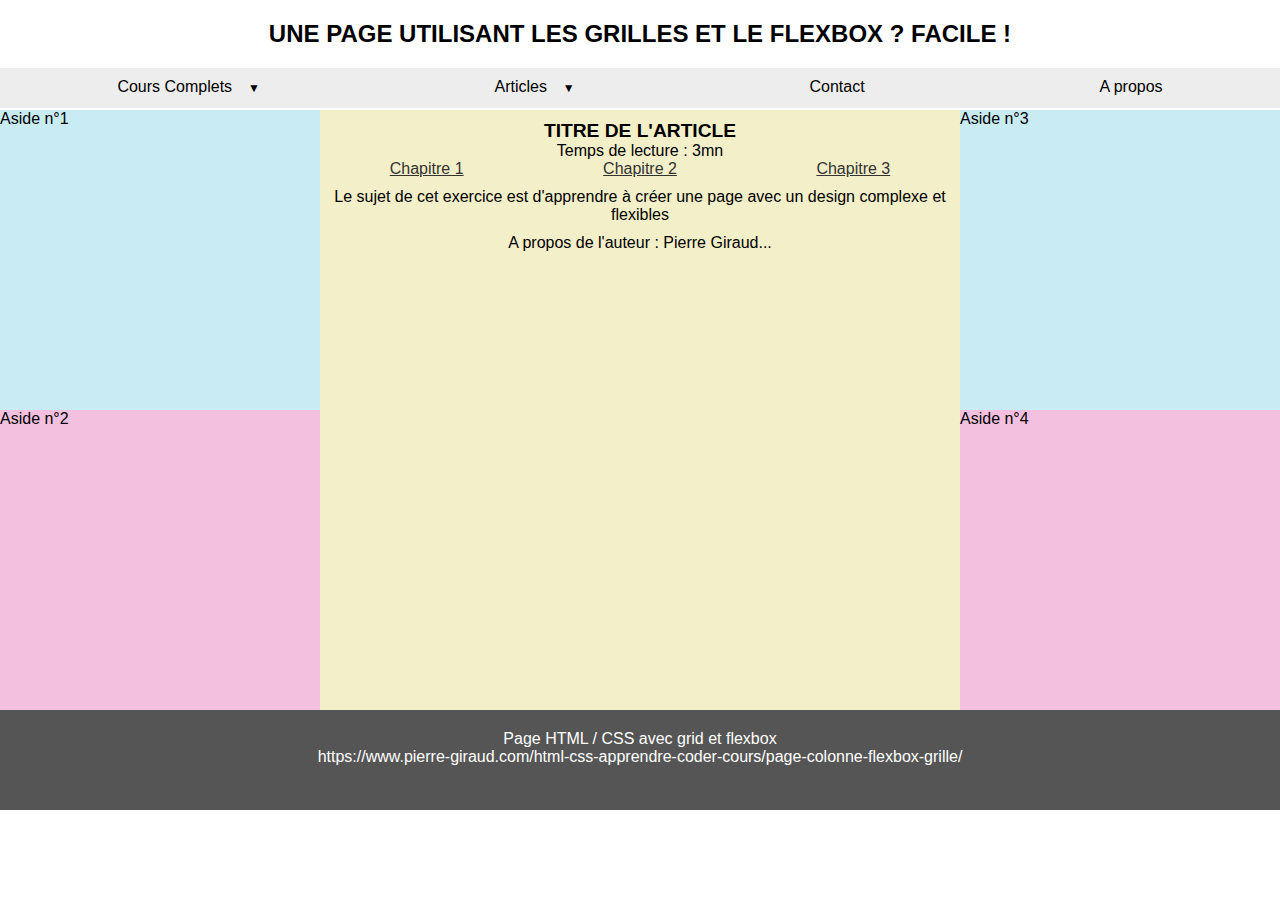
<file: presentation.html>
<!DOCTYPE html>
<html lang="en">
<head>
    <meta charset="UTF-8">
    <meta name="viewport"
      content="width=device-width,initial-scale=1.0,user-scalable=no">
    <link rel="stylesheet" href="cours.css">
    <title>Title</title>
</head>

<body>
  <h1>Une page utilisant les grilles et le flexbox ? Facile !</h1>
  <header>
    <nav>
      <div class="conteneur-nav">
        <label for="mobile">Afficher / Cacher le menu</label>
        <input type="checkbox" id="mobile" role="button">
        <ul>
          <li class="deroulant"><a href="#">Cours Complets &ensp;</a>
            <ul class="sous">
              <li><a href="#">Cours HTML et CSS</a></li>
              <li><a href="#">Cours JavaScript</a></li>
              <li><a href="#">Cours PHP et MySQL</a></li>
            </ul>
          </li>
          <li class="deroulant"><a href="#">Articles &ensp;</a>
            <ul class="sous">
              <li><a href="#">CSS display</a></li>
              <li><a href="#">CSS position</a></li>
              <li><a href="#">CSS float</a></li>
            </ul>
          </li>
          <li><a href="#">Contact</a></li>
          <li><a href="#">A propos</a></li>
        </ul>
      </div>
    </nav>
  </header>

  <section class="conteneur">
    <aside class="g1"><p>Aside n°1</p></aside>
    <aside class="g2"><p>Aside n°2</p></aside>
    <article class="g3 sousconteneur">
      <header>
        <h1>Titre de l'article</h1>
        <p>Temps de lecture : 3mn</p>
        <nav>
          <ul>
            <li><a href="#">Chapitre 1</a></li>
            <li><a href="#">Chapitre 2</a></li>
            <li><a href="#">Chapitre 3</a></li>
          </ul>
        </nav>
      </header>
      <article>
        <p>Le sujet de cet exercice est d'apprendre à créer
          une page avec un design complexe et flexibles</p>
      </article>
      <footer>
        <p>A propos de l'auteur : Pierre Giraud...</p>
      </footer>
    </article>
    <aside class="g4"><p>Aside n°3</p></aside>
    <aside class="g5"><p>Aside n°4</p></aside>
  </section>

  <footer>
    <p>Page HTML / CSS avec grid et flexbox</p>
    <p> https://www.pierre-giraud.com/html-css-apprendre-coder-cours/page-colonne-flexbox-grille/ </p>
  </footer>


</body>


</html>
</file>
<file: cours.css>
*{
  font-family: Avenir, sans-serif;
  font-size: 1em;
  margin: 0px;
  padding: 0px;
  box-sizing: border-box;
}
h1{
    font-size: 1.5em;
    margin: 20px auto;
    text-align: center;
    text-transform: uppercase;
}
body > header{
    position: sticky;
    top: 0px;
}
body > header > nav{
    width: 100%;
    height: 42px;
    margin: 0 auto;
}
.conteneur-nav{
    position: absolute;
    width: 100%;
}

body > header > nav input[type=checkbox]{
    display: none;
}
body > header > nav label{
    display: inline-block;
    width: 100%;
    padding: 10px 0px;
    text-align: center;
    background-color: RGBa(220,220,220,0.5);
}
body > header > nav ul{
    display: none;
    list-style-type: none;
    background-color: #555;
}
body > header > nav input[type=checkbox]:checked + ul{
    display: flex;
    flex-flow : column wrap;
}
body > header > nav ul li{
    flex: 1 1 auto;
    text-align: center;
}

body > header > nav > div > ul > li > a{
    color: white;
}
body > header > nav a{
    display: block;
    text-decoration: none;
    color: black;
    padding: 10px 0px;
}
.sous{
    display: flex;
    flex-flow: column wrap;
    z-index: 1000;
}
.sous li{
    flex: 1 1 auto;
    text-align: left;
}

.sous a{
    padding: 10px;
    background-color: RGBa(200,200,200,0.8);
}

.conteneur{
    display: flex;
    flex-flow: column wrap;
}
.g1, .g4{background-color: RGBa(120,205,225,0.4);}
.g2, .g5{background-color: RGBa(225,100,175,0.4);}
.g1, .g2, .g4, .g5{min-height: 100px;}
.sousconteneur{
    display: flex;
    flex-flow: column wrap;
    text-align: center;
    background-color: RGBa(225,215,120,0.4);
}
.sousconteneur h1{
    font-size: 1.2em;
    margin: 10px 0px 0px 0px;
}
.sousconteneur nav ul{
    display: flex;
    flex-flow: row wrap;
    list-style-type: none;
    justify-content: space-around;
}

.sousconteneur nav a{
    display: block;
    color: #333;
}
.sousconteneur article{
    margin: 10px;
}
.sousconteneur footer{
    margin-bottom: 10px;
}

body > footer{
    width: 100%;
    height: 100px;
    background-color: #555;
    color: white;
    text-align:center;
    padding: 20px;
}

@media screen and (min-width: 980px){
    .conteneur-nav{
        position: static;
    }
    body > header > nav label, nav input{
        display: none;
    }
        body > header > nav input[type=checkbox]:checked + ul, body > header > nav ul{
        display: flex;
        flex-flow: row wrap;
        background-color: RGBa(220,220,220,0.5);
    }
    body > header > nav ul li{
        position: relative;
    }
    body > header > nav > div > ul > li > a{
        color: black;
    }
    body > header > nav a{
        border-bottom: 2px solid transparent;
    }
    body > header > nav a:hover{
        color: orange;
        border-bottom: 2px solid gold;
    }
    .sous{
        display: none;
        box-shadow: 0px 1px 2px #CCC;
        background-color: white;
        position: absolute;
        width: 100%;
    }
    body > header > nav > div > ul li:hover .sous{
        display: flex;
        flex-flow: column wrap;
    }
    .sous a{
        border-bottom: none;
        background-color: white;
    }
    .sous a:hover{
        border-bottom: none;
        background-color: RGBa(200,200,200,0.1);
    }
    .deroulant > a::after{
        content:" ▼";
        font-size: 12px;
    }
    .conteneur{
        display: grid;
        grid-template-columns: 1fr 2fr 1fr;
        grid-template-rows: repeat(2,minmax(300px, 1fr));
    }
    .g1{
        grid-column: 1 / 2;
    }
    .g2{
        grid-column: 1 / 2;
        grid-row: 2 / 3;
    }
    .g3{
        grid-column: 2 / 3;
        grid-row: 1 / 3;
    }
    .g4{
        grid-column : 3 / 4;
    }
    .g5{
        grid-column : 3 / 4;
        grid-rows: 2 / 3;
    }
}
</file>
